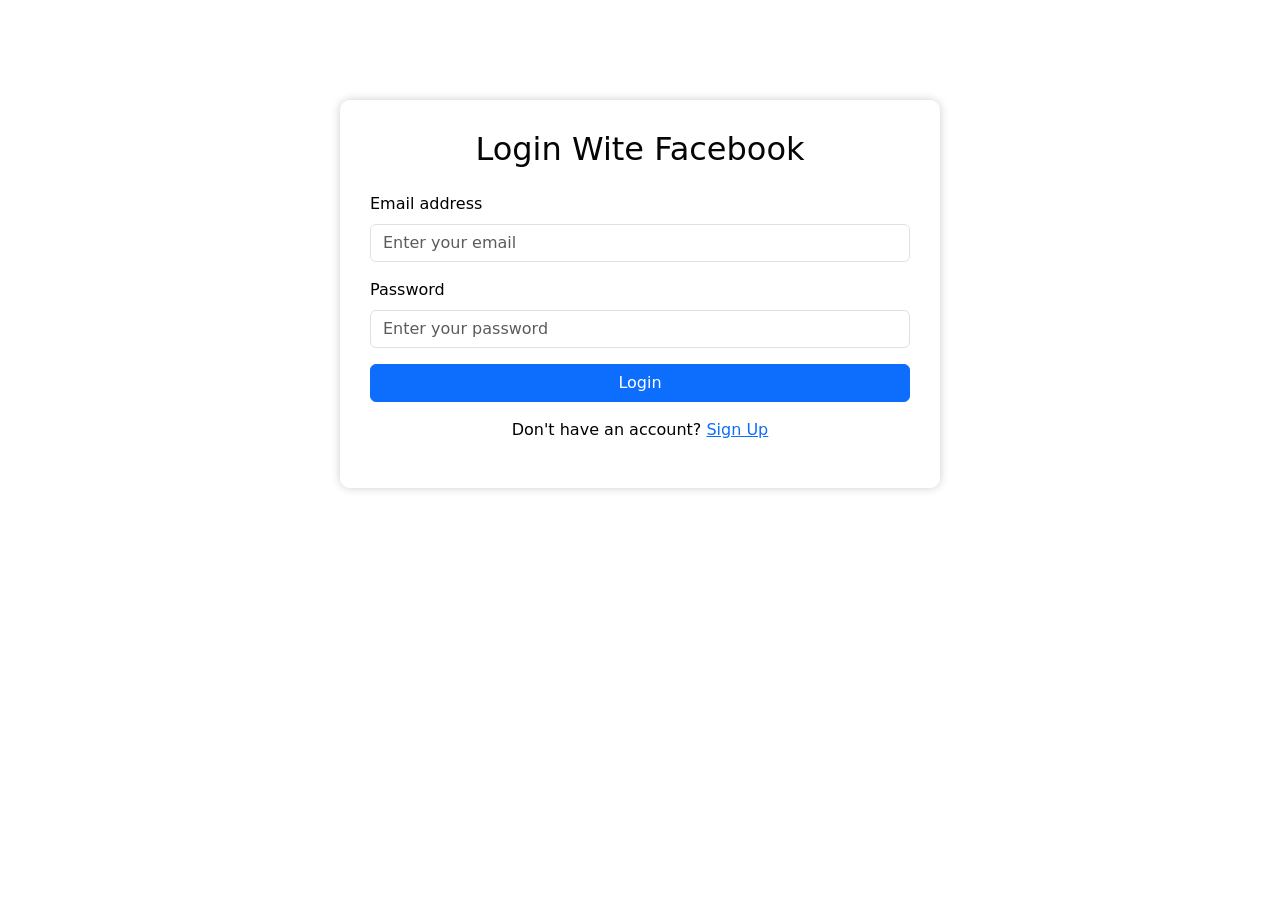
<file: loginFB.html>
<!DOCTYPE html>
<html lang="en">
<head>
    <meta charset="UTF-8">
    <meta name="viewport" content="width=device-width, initial-scale=1.0">
    <title> Login Wite Facebook</title>
    <link href="https://cdn.jsdelivr.net/npm/bootstrap@5.3.0/dist/css/bootstrap.min.css" rel="stylesheet">
    
    <style>
        body {
            background-image:  url('https://as2.ftcdn.net/v2/jpg/09/94/07/79/1000_F_994077907_0W9uezJ2R1yFe7339pRQGZcYUqwoWSH0.jpg');
            background-size: cover;
            background-position: center;
        }
        .login-container {
            background: rgba(255, 255, 255, 0.8);
            padding: 30px;
            border-radius: 10px;
            box-shadow: 0px 0px 10px rgba(0, 0, 0, 0.2);
            max-width: 600px;
            margin: 100px auto;
            color: #000;
        }
    </style>
</head>
<body>
    <div class="container">
        <div class="login-container">
            <h2 class="text-center mb-4"><a href="index.html" style="text-decoration: none;color: #050505;">Login Wite Facebook</a></h2>
            <form>
                <div class="mb-3">
                    <label for="email" class="form-label">Email address</label>
                    <input type="email" class="form-control" id="email" placeholder="Enter your email" required>
                </div>
                <div class="mb-3">
                    <label for="password" class="form-label">Password</label>
                    <input type="password" class="form-control" id="password" placeholder="Enter your password" required>
                </div>
                <button type="submit" class="btn btn-primary w-100">Login</button>
                <p class="text-center mt-3">Don't have an account? <a href="#">Sign Up</a></p>
            </form>
        </div>
    </div>
    <script src="https://cdn.jsdelivr.net/npm/bootstrap@5.3.0/dist/js/bootstrap.bundle.min.js"></script>
</body>
</html>
</file>
